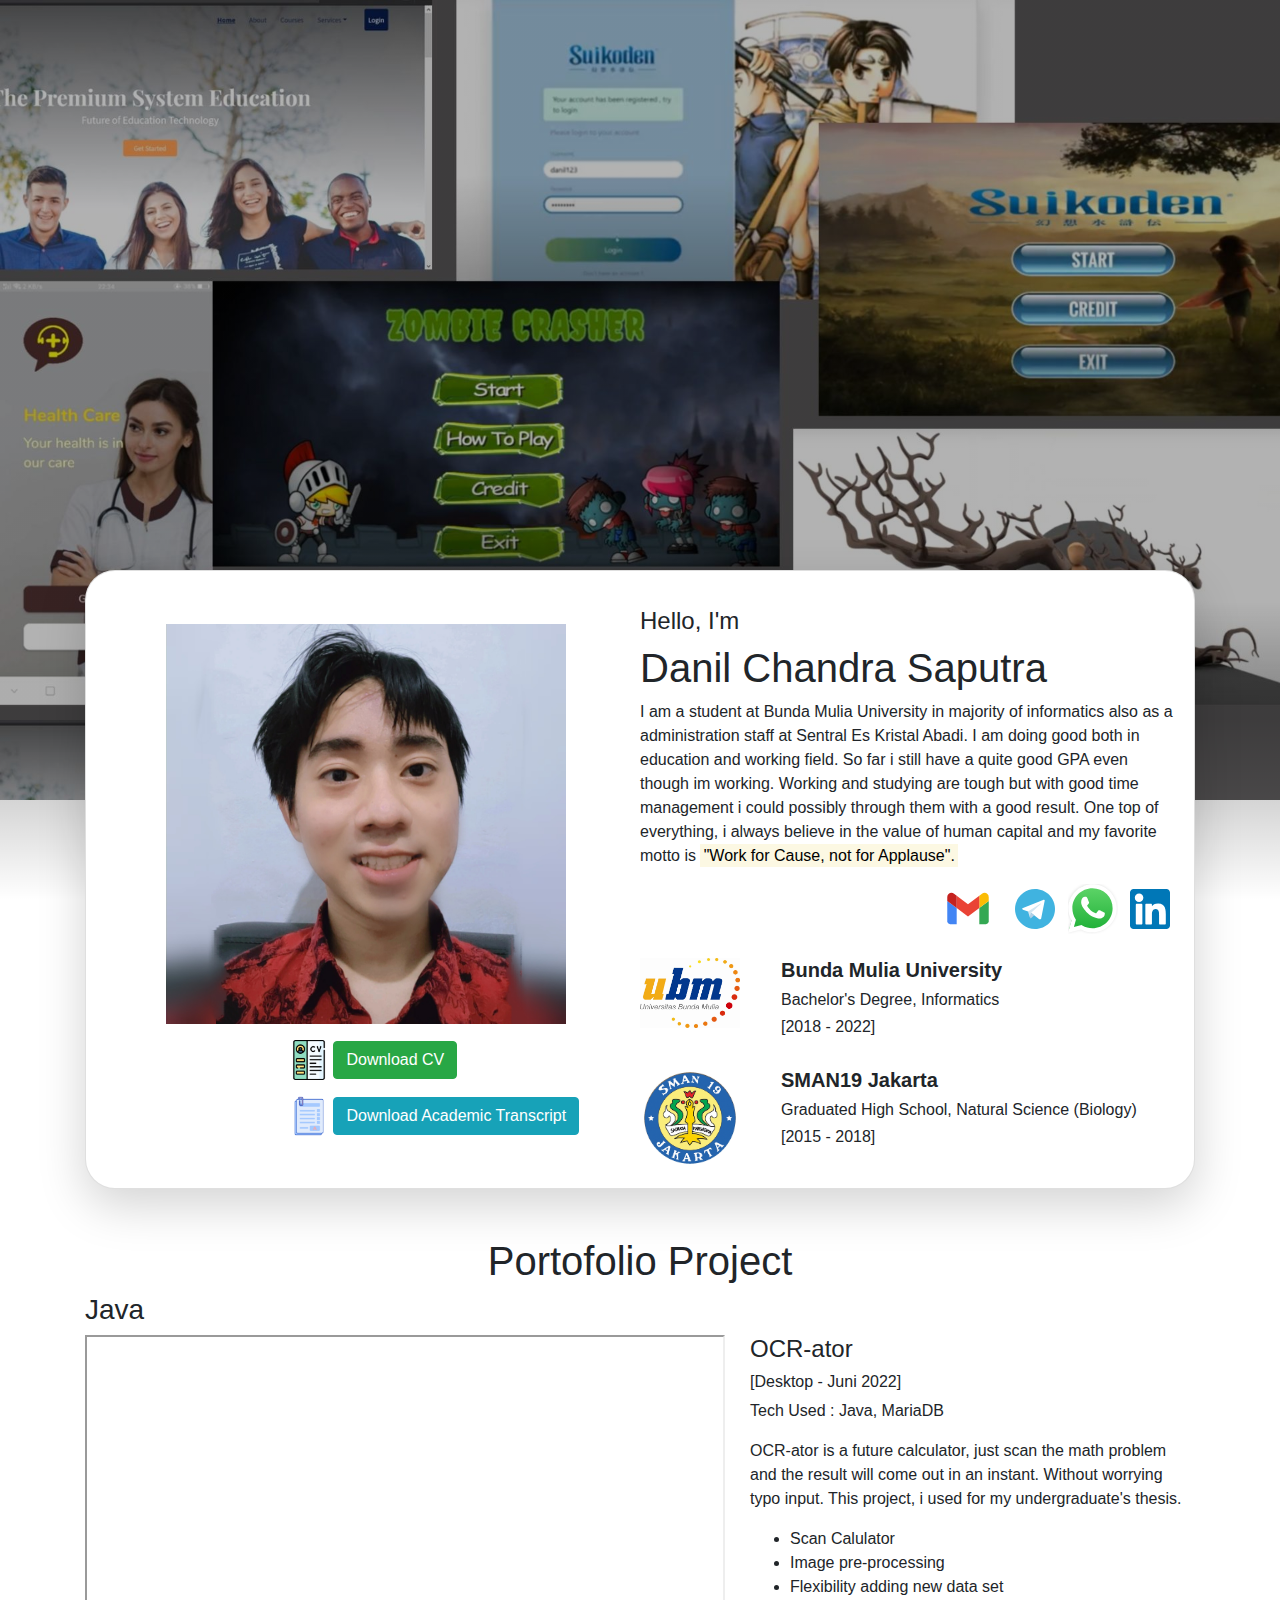
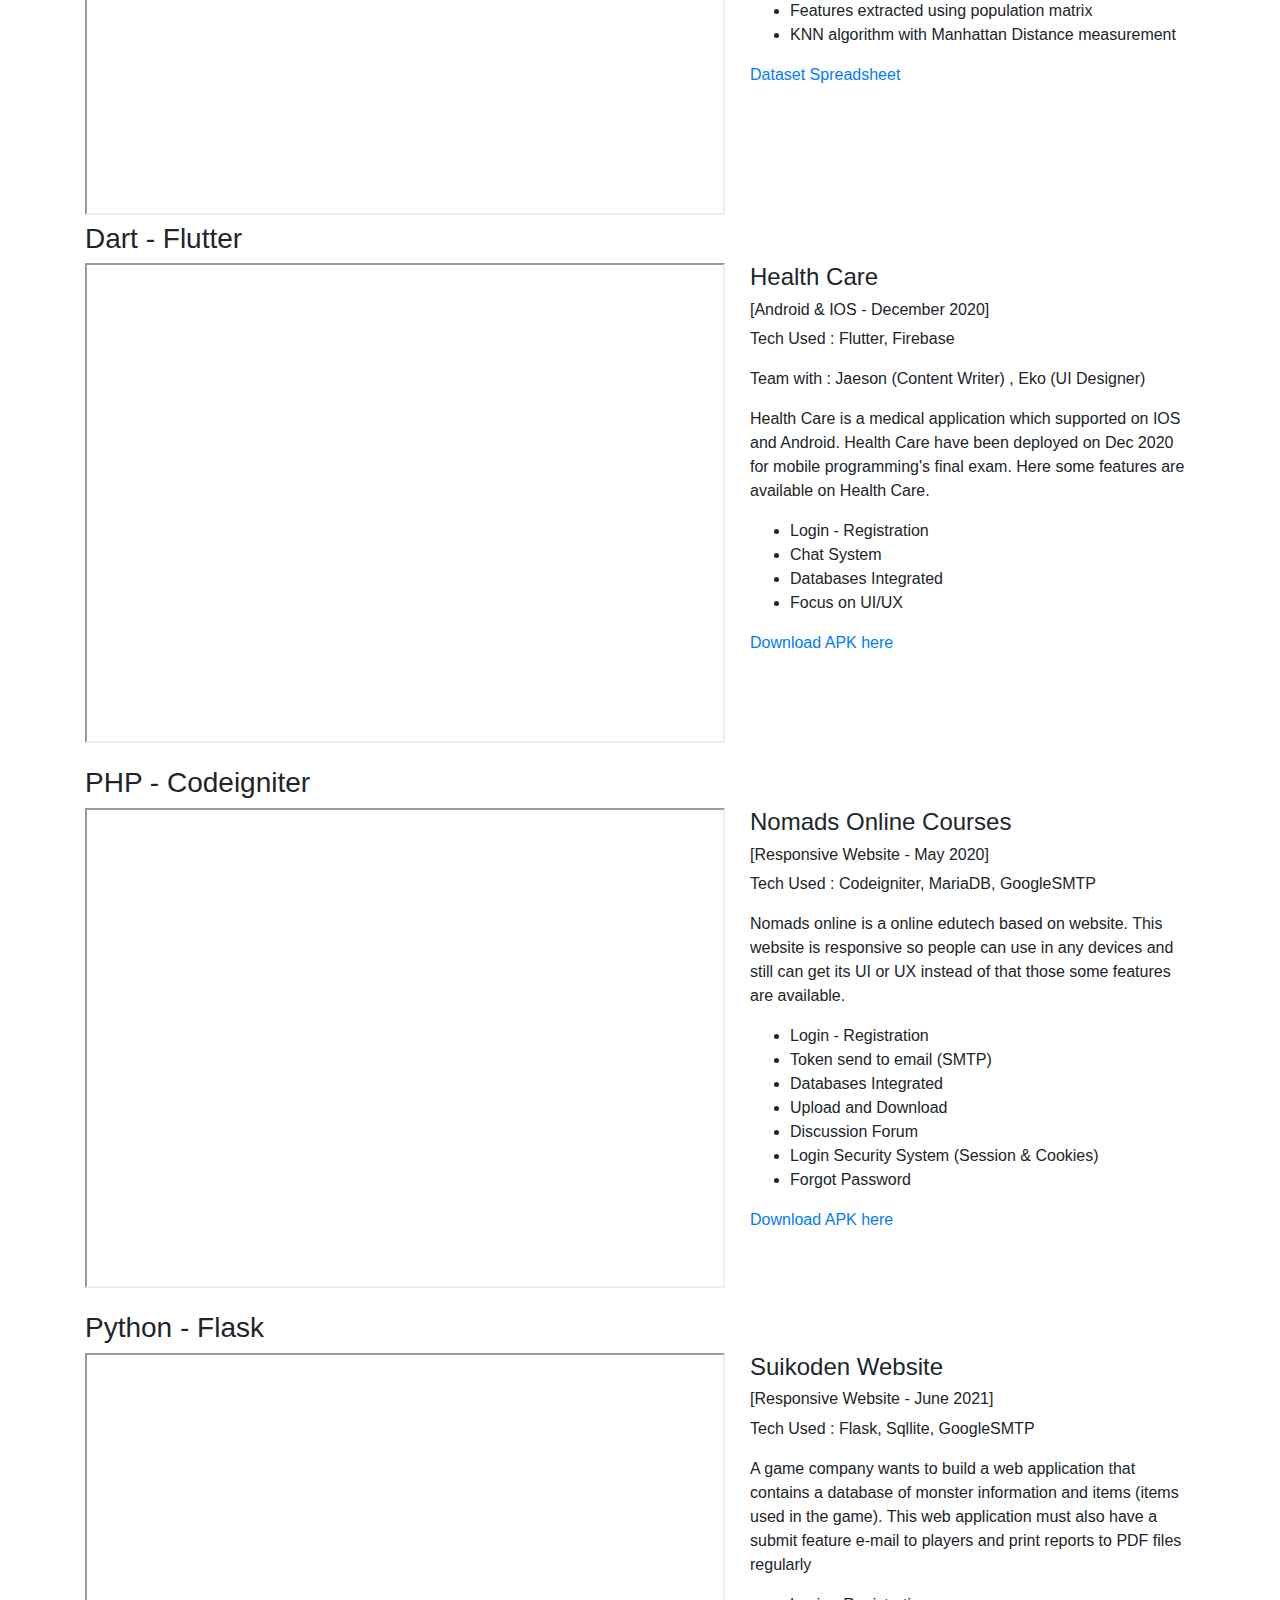
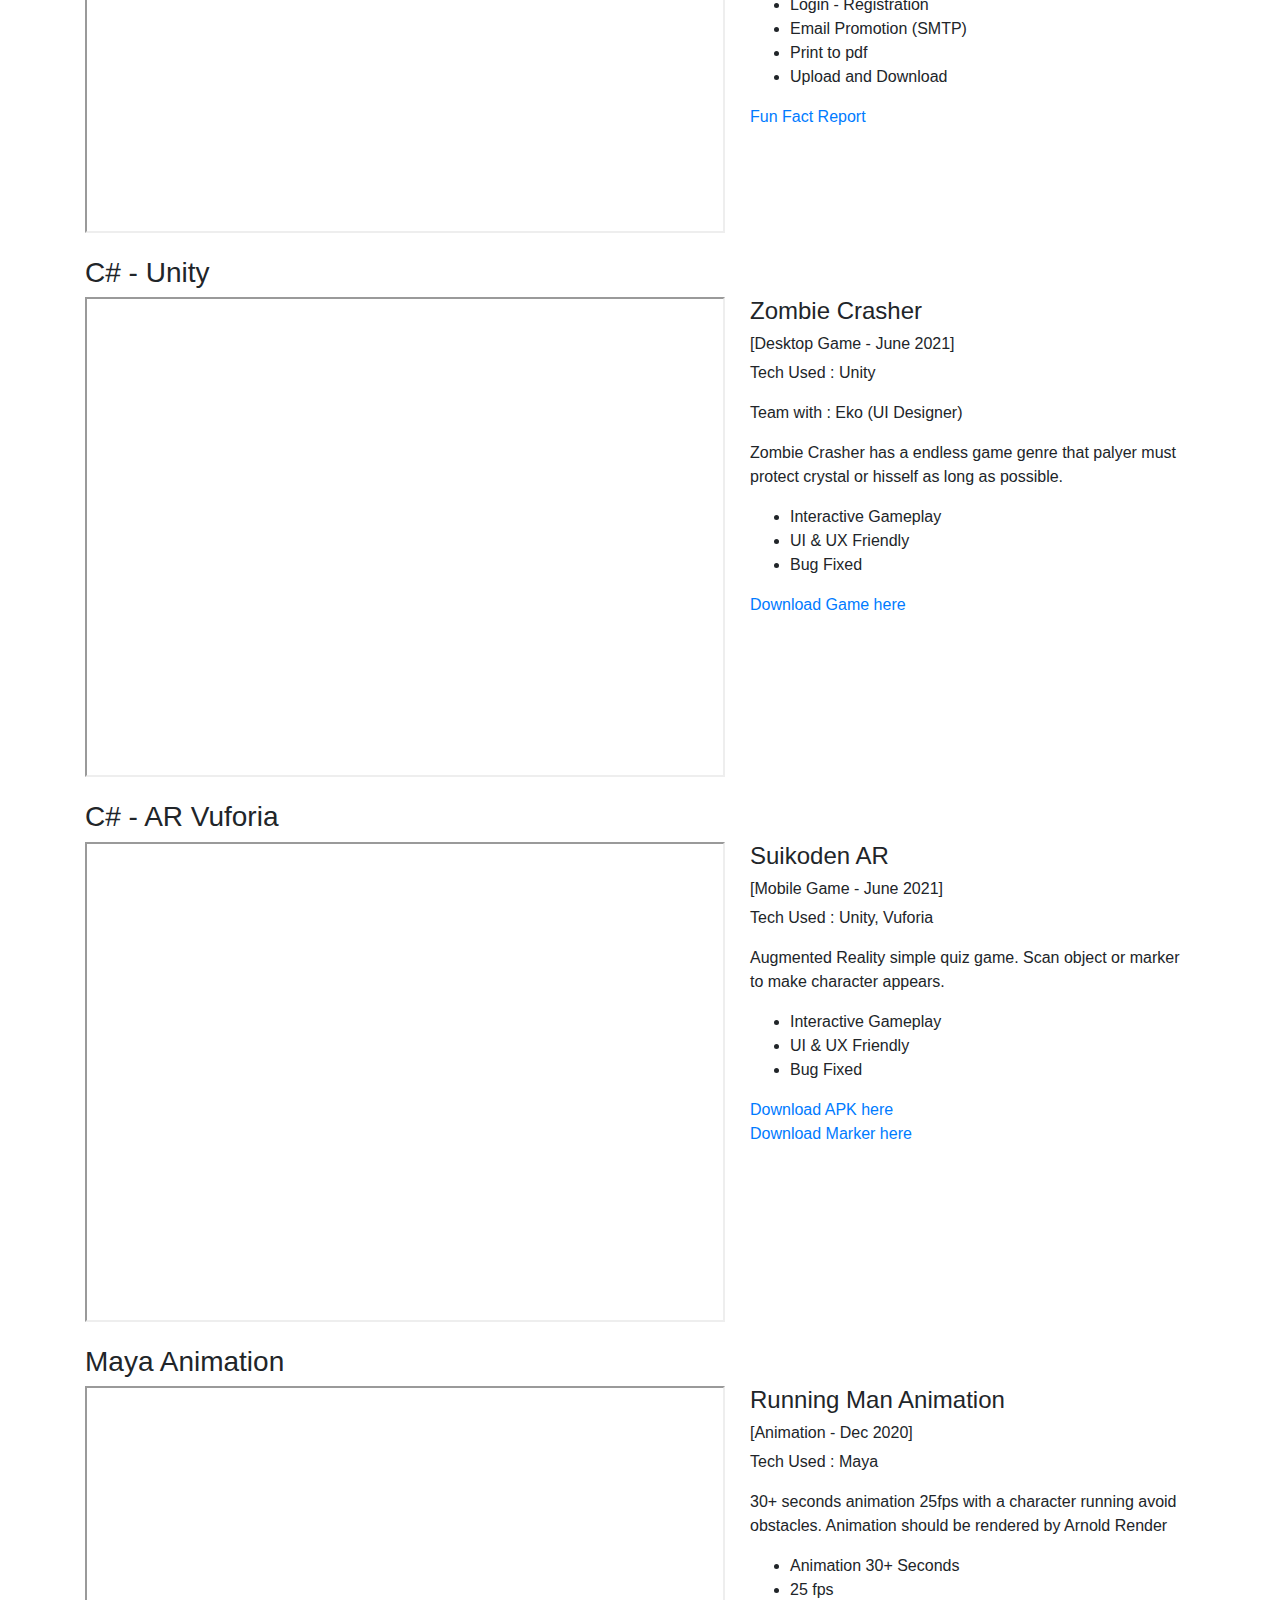
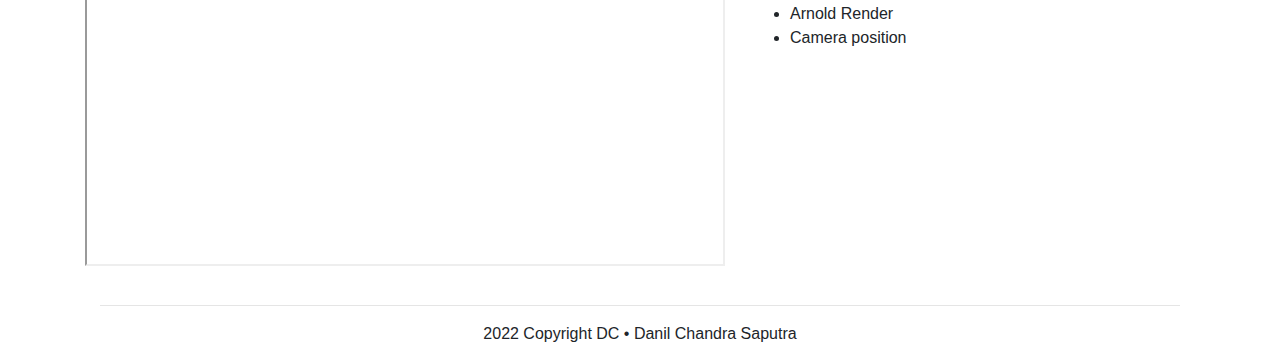
<file: index.html>
<!doctype html>
<html lang="en">

<head>
    <!-- Required meta tags -->
    <meta charset="utf-8">
    <meta name="viewport" content="width=device-width, initial-scale=1, shrink-to-fit=no">
    <!-- Bootstrap CSS -->
    <link rel="stylesheet" href="css/bootstrap.min.css">
    <link rel="stylesheet" href="css/style.css">
    <title>Danil Chandra</title>
</head>

<body>
    <header></header>
    <div class="container">
        <div class="card card-iden shadow-lg">
            <div class="card-body">
                <div class="row">
                    <div class="col-lg-6 text-center align-self-center">
                        <img src="images/me.jpg" alt="profilepicture" class="img-fluid" width="400px">
                        <div class="row mt-3 text-left justify-content-end">
                            <div class="col-lg-8 col-12 ">
                                <img src="images/cv.png" alt="cv logo" class="img-profile" width="40px">
                                <a class="btn btn-success rounded"
                                    href="https://drive.google.com/drive/folders/1VIOZtws9j6laKA2cZcVlC95xUJrg8B5n?usp=sharing"
                                    target="_blank">Download CV</a>
                            </div>

                        </div>
                        <div class="row mt-3 text-left justify-content-end">
                            <div class="col-lg-8 col-12">
                                <img src="images/transcript.png" alt="transcriptlogo" class="img-profile" width="40px">
                                <a class="btn btn-info rounded"
                                    href="https://drive.google.com/file/d/1nKwBx9WlMVV2SXgIqbLjMK8LkkSfZUzM/view?usp=sharing"
                                    target="_blank">Download Academic Transcript</a>
                            </div>

                        </div>
                    </div>
                    <div class="col-lg-6 pl-0">
                        <h4 class="pt-3">Hello, I'm</h4>
                        <h1>Danil Chandra Saputra</h1>
                        <p>I am a student at Bunda Mulia University in majority of informatics also as a administration
                            staff at Sentral Es Kristal
                            Abadi. I am doing good both in education and working field. So far i still have a quite good
                            GPA even though im working.
                            Working and studying are tough but with good time management i could possibly through them
                            with a good result.

                            One top of everything, i always believe in the value of human capital and my favorite motto
                            is
                            <mark>"Work for Cause, not for Applause".</mark>
                        </p>
                        <div class="text-right">
                            <a href="mailto: chandra.danil15@gmail.com" target="_blank" class="linkme"><img
                                    src="images/gmail.svg" alt="gmaillogo" class="img-profile mx-1" width="70px"></a>
                            <a href="https://t.me/Danil_Chandra" target="_blank" class="linkme">
                                <img src="images/telegram.svg" alt="telegramlogo" class="img-profile mx-1" width="40px">
                            </a>
                            <a href="https://wa.me/6281282233175" target="_blank" class="linkme">
                                <img src="images/wa.svg" alt="whatsapplogo" class="img-profile mx-1" width="50px">
                            </a>
                            <a href="https://www.linkedin.com/in/danil-c-494281117/" target="_blank" class="linkme">
                                <img src="images/linkedin.svg" alt="linkedinlogo" class="img-profile mx-1" width="40px">
                            </a>
                        </div>
                        <div class="row mt-4">
                            <div class="col-lg-3 col-4">
                                <img src="images/ubmlogo.jpg" alt="ubmlogo" class="img-profile" width="100px">
                            </div>
                            <div class="col-lg-9 col-8">
                                <h5 class="font-weight-bold">Bunda Mulia University</h5>
                                <h6>Bachelor's Degree, Informatics </h6>
                                <h6 class="font-weight-light">[2018 - 2022] </h6>
                            </div>
                        </div>
                        <div class="row mt-4">
                            <div class="col-lg-3 col-4">
                                <img src="images/Logo-SMAN-19.jpg" alt="ubmlogo" class="img-profile" width="100px">
                            </div>
                            <div class="col-lg-9 col-8">
                                <h5 class="font-weight-bold">SMAN19 Jakarta</h5>
                                <h6>Graduated High School, Natural Science (Biology) </h6>
                                <h6 class="font-weight-light">[2015 - 2018] </h6>
                            </div>
                        </div>
                    </div>
                </div>
            </div>
        </div>
        <div class="mt-5">
            <h1 class="text-center">Portofolio Project</h1>
            <h3>Java </h3>
            <div class="row">
                <div class="col-lg-7">
                    <iframe src="https://drive.google.com/file/d/13zVpLQXre1nOuAbFN0XcsWPV_TIiKXBL/preview" width="640"
                        allowfullscreen height="480" allow="autoplay"></iframe>
                </div>
                <div class="col-lg-5">
                    <h4>OCR-ator</h4>
                    <h6 class="font-weight-light">[Desktop - Juni 2022]</h5>
                        <p>Tech Used : Java, MariaDB</p>
                        <p>OCR-ator is a future calculator, just scan the math problem and the result will come out in
                            an instant.
                            Without worrying typo input. This project, i used for my undergraduate's thesis.</p>
                        <ul>
                            <li>Scan Calulator</li>
                            <li>Image pre-processing</li>
                            <li>Flexibility adding new data set</li>
                            <li>Features extracted using population matrix</li>
                            <li>KNN algorithm with Manhattan Distance measurement</li>
                        </ul>
                        <a href="https://docs.google.com/spreadsheets/d/1Bbe6sqIWJtFiKuNKLiVtGNuwgnTmlNUltQS3OyURg9M/edit?usp=sharing"
                            target="_blank">Dataset Spreadsheet</a>
                </div>
            </div>
            <h3>Dart - Flutter </h3>
            <div class="row">
                <div class="col-lg-7">
                    <iframe src="https://drive.google.com/file/d/1iZWrauWeNtoma2zxWPrPqgWJHZMOEv9c/preview" width="640"
                        allowfullscreen height="480" allow="autoplay"></iframe>
                </div>
                <div class="col-lg-5">
                    <h4>Health Care</h4>
                    <h6 class="font-weight-light">[Android & IOS - December 2020]</h5>
                        <p>Tech Used : Flutter, Firebase</p>
                        <p>Team with : Jaeson (Content Writer) , Eko (UI Designer)</p>
                        <p>Health Care is a medical application which supported on IOS and Android. Health Care have
                            been deployed on Dec 2020 for mobile programming's final exam. Here some features are
                            available on Health Care.</p>
                        <ul>
                            <li>Login - Registration</li>
                            <li>Chat System</li>
                            <li>Databases Integrated</li>
                            <li>Focus on UI/UX</li>
                        </ul>
                        <a href="https://drive.google.com/file/d/1LGynHsxuR31wkxUfepLWkvY34nMnsg5x/view?usp=sharing"
                            target="_blank">Download APK here</a>
                </div>
            </div>
            <h3 class="mt-3">PHP - Codeigniter</h3>
            <div class="row">
                <div class="col-lg-7">
                    <iframe src="https://drive.google.com/file/d/1ValOf2Z6geWu_JETfsA5rDGEvPRWt-ws/preview"
                        allowfullscreen width="640" height="480" allow="autoplay"></iframe>
                </div>
                <div class="col-lg-5">
                    <h4>Nomads Online Courses</h4>
                    <h6 class="font-weight-light">[Responsive Website - May 2020]</h5>
                        <p>Tech Used : Codeigniter, MariaDB, GoogleSMTP</p>
                        <p>Nomads online is a online edutech based on website. This website is responsive so people
                            can use in any devices and still can get its UI or UX instead of that those some
                            features are available. </p>
                        <ul>
                            <li>Login - Registration</li>
                            <li>Token send to email (SMTP)</li>
                            <li>Databases Integrated</li>
                            <li>Upload and Download</li>
                            <li>Discussion Forum</li>
                            <li>Login Security System (Session & Cookies)</li>
                            <li>Forgot Password</li>
                        </ul>
                        <a href="https://drive.google.com/file/d/1hIQTus4UwXiM79zfYJvKKaU7gZ8Enz8h/view?usp=sharing"
                            target="_blank">Download APK here</a>
                </div>
            </div>
            <h3 class="mt-3">Python - Flask</h3>
            <div class="row">
                <div class="col-lg-7">
                    <iframe src="https://drive.google.com/file/d/1MvDyIeOUzHhfTJZePOODBb2Anbvr8oyW/preview"
                        allowfullscreen width="640" height="480" allow="autoplay"></iframe>
                </div>
                <div class="col-lg-5">
                    <h4>Suikoden Website</h4>
                    <h6 class="font-weight-light">[Responsive Website - June 2021]</h5>
                        <p>Tech Used : Flask, Sqllite, GoogleSMTP</p>
                        <p>A game company wants to build a web application that contains a database of monster
                            information and items (items used in the game). This web application must also have a
                            submit feature e-mail to players and print reports to PDF files regularly </p>
                        <ul>
                            <li>Login - Registration</li>
                            <li>Email Promotion (SMTP)</li>
                            <li>Print to pdf</li>
                            <li>Upload and Download</li>
                        </ul>
                        <a href="https://drive.google.com/file/d/1_zmJc2jafSfpdxzur3nrOquzKucifLvz/view?usp=sharing"
                            target="_blank">Fun Fact Report</a>
                </div>
            </div>
            <h3 class="mt-3">C# - Unity</h3>
            <div class="row">
                <div class="col-lg-7">
                    <iframe src="https://drive.google.com/file/d/13J4L8jNhbI9896LHtoFzoAkxetI5KslH/preview"
                        allowfullscreen width="640" height="480" allow="autoplay"></iframe>
                </div>
                <div class="col-lg-5">
                    <h4>Zombie Crasher</h4>
                    <h6 class="font-weight-light">[Desktop Game - June 2021]</h5>
                        <p>Tech Used : Unity</p>
                        <p>Team with : Eko (UI Designer)</p>
                        <p>Zombie Crasher has a endless game genre that palyer must protect crystal or hisself as
                            long as possible.</p>
                        <ul>
                            <li>Interactive Gameplay</li>
                            <li>UI & UX Friendly</li>
                            <li>Bug Fixed</li>
                        </ul>
                        <a href="https://drive.google.com/file/d/1CBwmeCfuDdkU-ZjLMF9b3YGsVt61HC0J/view?usp=sharing"
                            target="_blank">Download Game here</a>
                </div>
            </div>
            <h3 class="mt-3">C# - AR Vuforia</h3>
            <div class="row">
                <div class="col-lg-7">
                    <iframe src="https://drive.google.com/file/d/1CsaTdMX0M6WR-mhx6GRyDx0RukU-tSen/preview"
                        allowfullscreen width="640" height="480" allow="autoplay"></iframe>
                </div>
                <div class="col-lg-5">
                    <h4>Suikoden AR</h4>
                    <h6 class="font-weight-light">[Mobile Game - June 2021]</h5>
                        <p>Tech Used : Unity, Vuforia</p>
                        <p>Augmented Reality simple quiz game. Scan object or marker to make character appears.</p>
                        <ul>
                            <li>Interactive Gameplay</li>
                            <li>UI & UX Friendly</li>
                            <li>Bug Fixed</li>
                        </ul>
                        <a href="https://drive.google.com/file/d/1a3wygVtcQBZiaf1e4_Ns5ga5EASWjI62/view?usp=sharing"
                            target="_blank">Download APK here</a>
                        <div>
                            <a href="https://drive.google.com/file/d/1Ip2iAjrq4NIrOUA_2WZSkDQKFKh1SRRr/view?usp=sharing"
                                target="_blank">Download Marker here</a>
                        </div>
                </div>
            </div>
            <h3 class="mt-3">Maya Animation</h3>
            <div class="row">
                <div class="col-lg-7">
                    <iframe src="https://drive.google.com/file/d/1m1Tf1xMChm6y0FIx452n8GEf8ZY_hSQy/preview"
                        allowfullscreen width="640" height="480" allow="autoplay"></iframe>
                </div>
                <div class="col-lg-5">
                    <h4>Running Man Animation</h4>
                    <h6 class="font-weight-light">[Animation - Dec 2020]</h5>
                        <p>Tech Used : Maya</p>
                        <p>30+ seconds animation 25fps with a character running avoid obstacles. Animation should be
                            rendered by Arnold Render</p>
                        <ul>
                            <li>Animation 30+ Seconds</li>
                            <li>25 fps</li>
                            <li>Arnold Render</li>
                            <li>Camera position</li>
                        </ul>
                </div>
            </div>
        </div>
        <footer class="bg-white py-3 d-block">
            <div class="container my-auto">
                <div class="text-center my-auto">
                    <hr>
                    <span> 2022 Copyright DC • Danil Chandra Saputra</span>
                </div>
            </div>
        </footer>
    </div>
    <script src="js/jquery-3.4.1.min.js"></script>
    <script src="js/all.js"></script>
    <script src="js/bootstrap.min.js"></script>
</body>

</html>
</file>
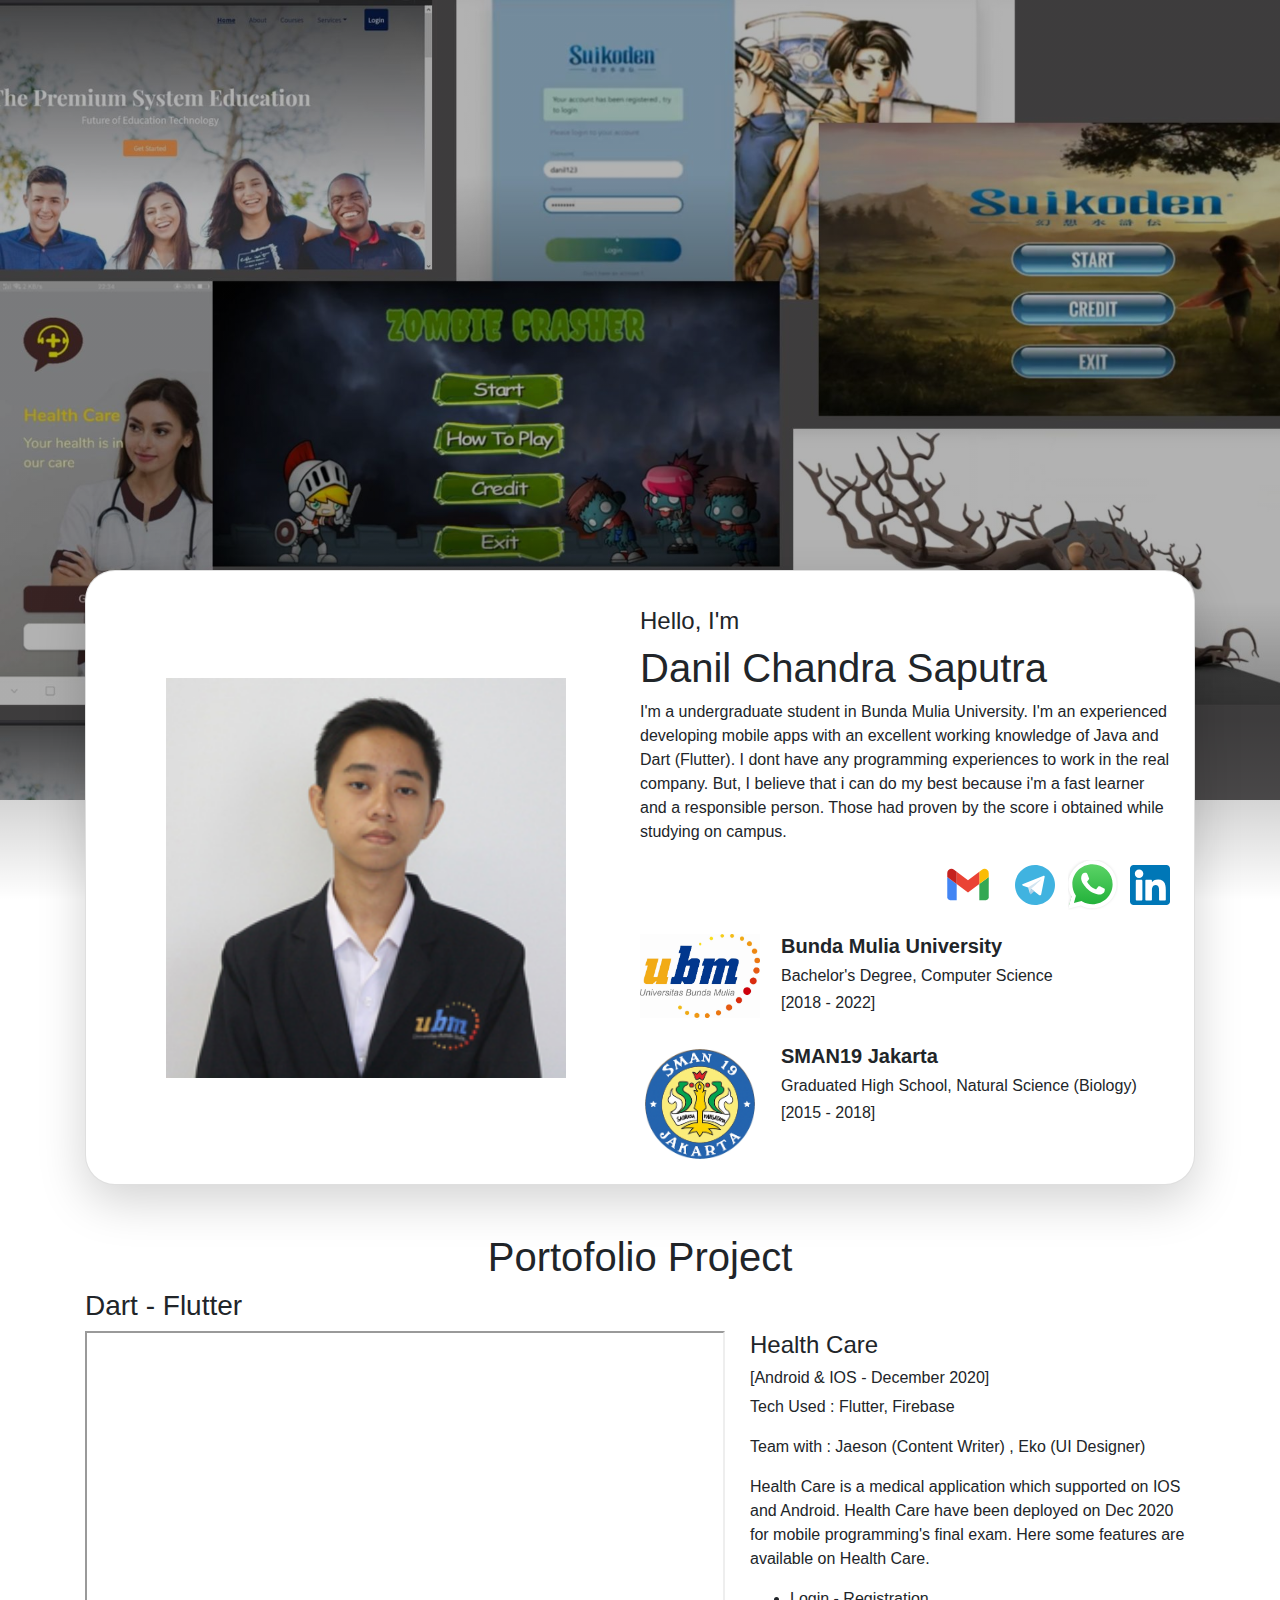
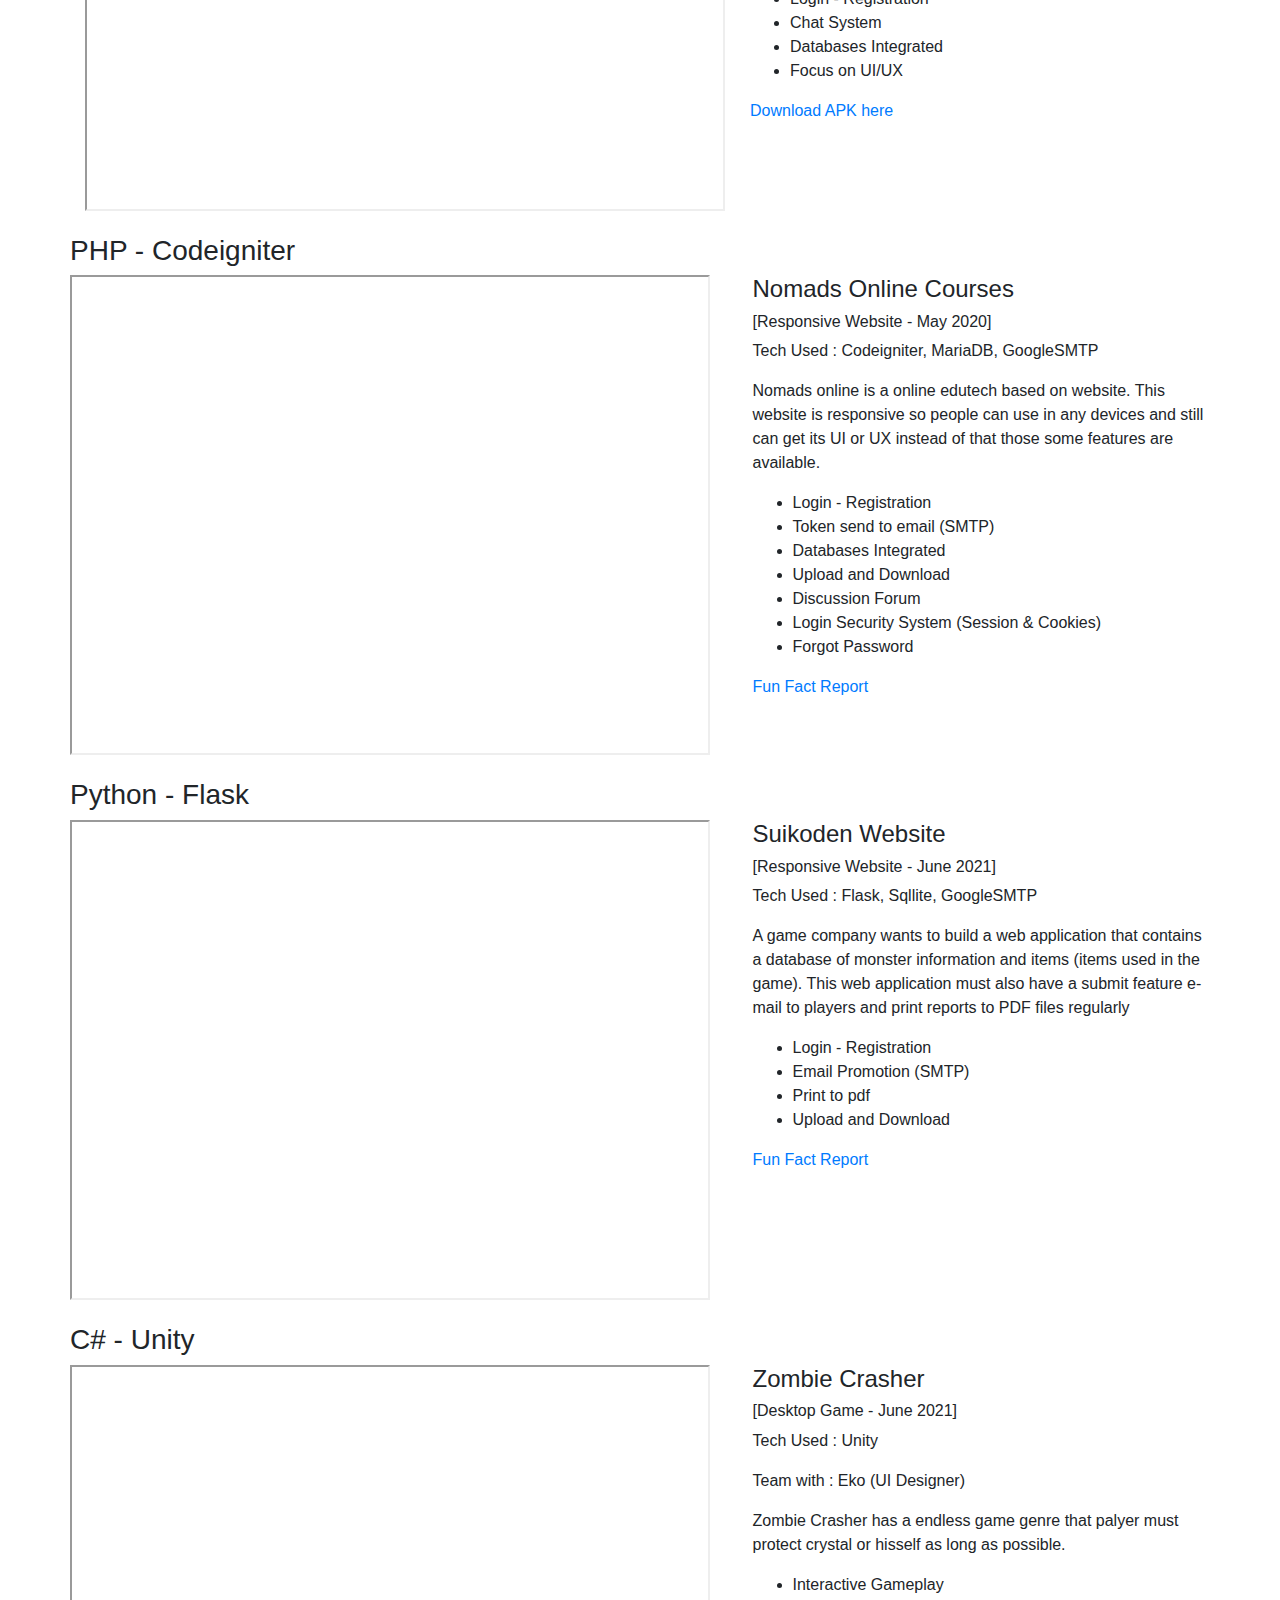
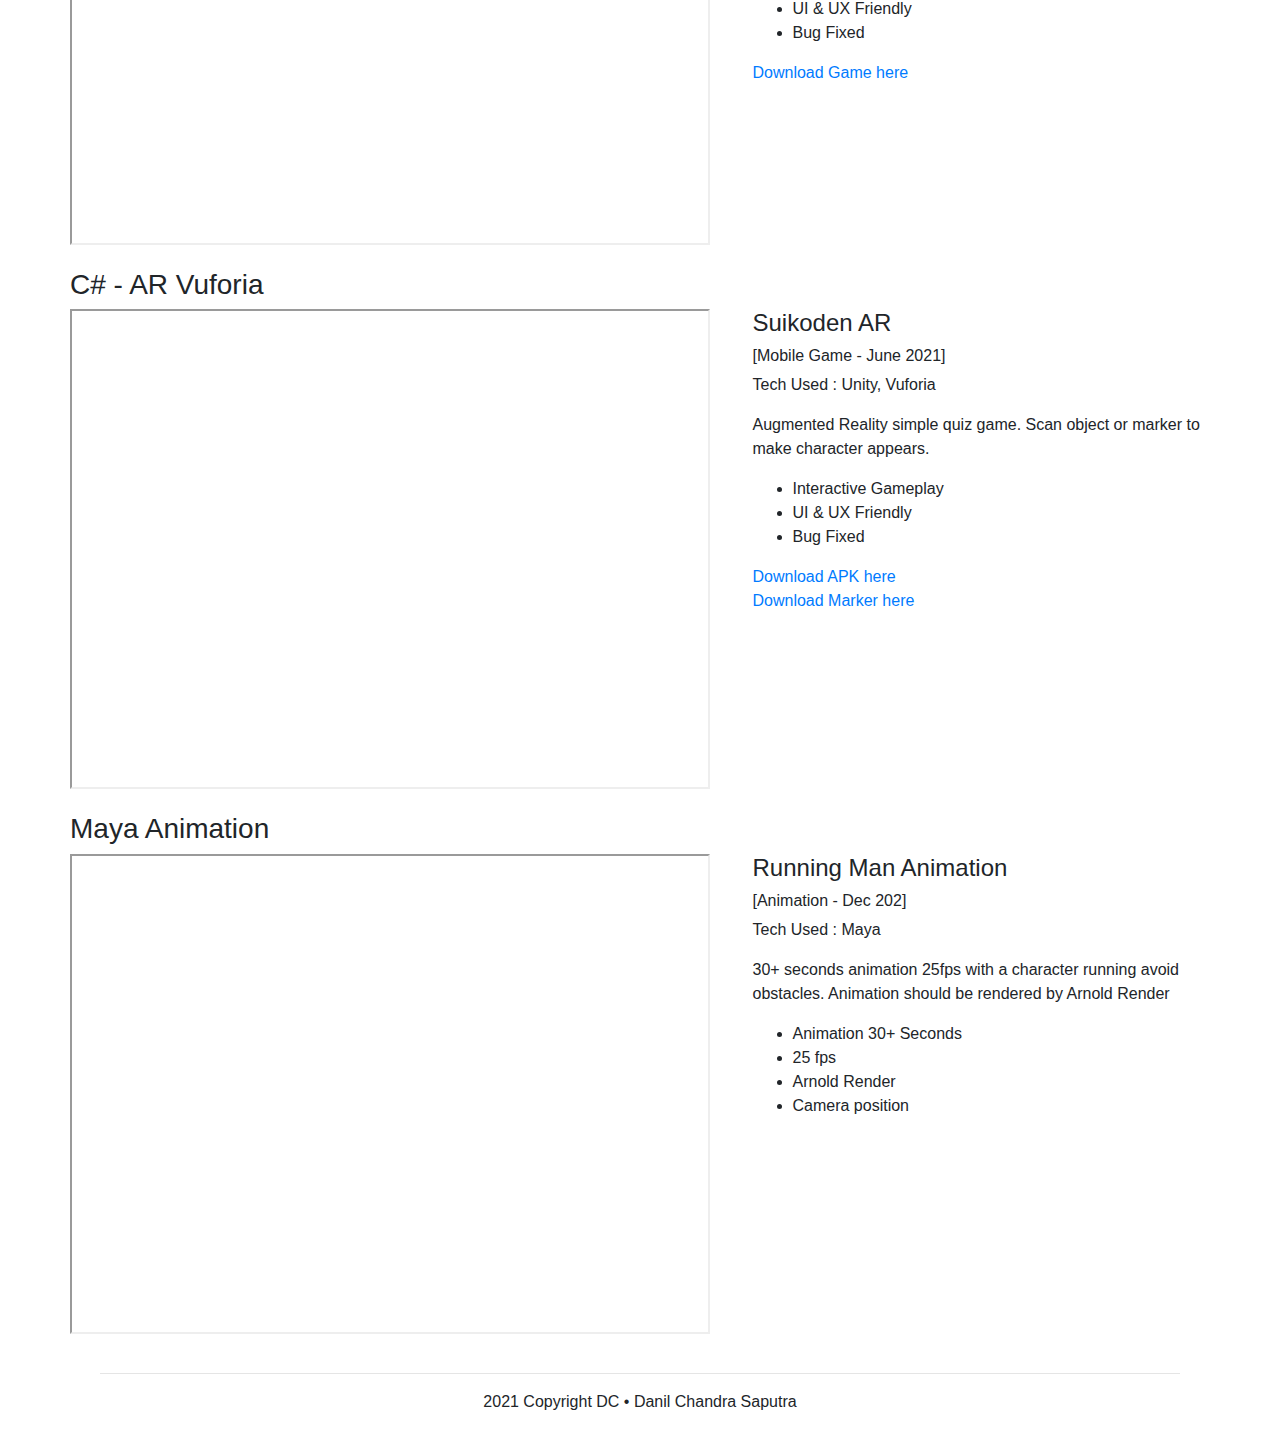
<file: pages/index.html>
<!doctype html>
<html lang="en">

<head>
    <!-- Required meta tags -->
    <meta charset="utf-8">
    <meta name="viewport" content="width=device-width, initial-scale=1, shrink-to-fit=no">
    <!-- Bootstrap CSS -->
    <link rel="stylesheet" href="../css/bootstrap.min.css">
    <link rel="stylesheet" href="../css/style.css">
    <title>Danil Chandra</title>
</head>

<body>
    <header></header>
    <div class="container">
        <div class="card card-iden shadow-lg">
            <div class="card-body">
                <div class="row">
                    <div class="col-lg-6 text-center align-self-center">
                        <img src="../images/32180131.jpg" alt="profilepicture" class="img-fluid" width="400px">
                    </div>
                    <div class="col-lg-6 pl-0">
                        <h4 class="pt-3">Hello, I'm</h4>
                        <h1>Danil Chandra Saputra</h1>
                        <p>I'm a undergraduate student in Bunda Mulia University. I'm an experienced developing mobile
                            apps with an excellent working knowledge of Java and Dart (Flutter). I dont have any
                            programming experiences to work in the real company. But, I believe that i can do my best
                            because i'm a fast learner and a responsible person. Those had proven by the score i
                            obtained while studying on campus.</p>
                        <div class="text-right">
                            <a href="mailto: chandra.danil15@gmail.com" target="_blank" class="linkme"><img
                                    src="../images/gmail.svg" alt="gmaillogo" class="img-profile mx-1" width="70px"></a>
                            <a href="https://t.me/Danil_Chandra" target="_blank" class="linkme">
                                <img src="../images/telegram.svg" alt="telegramlogo" class="img-profile mx-1"
                                    width="40px">
                            </a>
                            <a href="wa.me/6281282233175" target="_blank" class="linkme">
                                <img src="../images/wa.svg" alt="whatsapplogo" class="img-profile mx-1" width="50px">
                            </a>
                            <a href="https://www.linkedin.com/in/danil-c-494281117/" target="_blank" class="linkme">
                                <img src="../images/linkedin.svg" alt="linkedinlogo" class="img-profile mx-1"
                                    width="40px">
                            </a>
                        </div>
                        <div class="row mt-4">
                            <div class="col-lg-3 col-4">
                                <img src="../images/ubmlogo.jpg" alt="ubmlogo" class="img-profile" width="120px">
                            </div>
                            <div class="col-lg-9 col-8">
                                <h5 class="font-weight-bold">Bunda Mulia University</h5>
                                <h6>Bachelor's Degree, Computer Science </h6>
                                <h6 class="font-weight-light">[2018 - 2022] </h6>
                            </div>
                        </div>
                        <div class="row mt-4">
                            <div class="col-lg-3 col-4">
                                <img src="../images/Logo-SMAN-19.jpg" alt="ubmlogo" class="img-profile" width="120px">
                            </div>
                            <div class="col-lg-9 col-8">
                                <h5 class="font-weight-bold">SMAN19 Jakarta</h5>
                                <h6>Graduated High School, Natural Science (Biology) </h6>
                                <h6 class="font-weight-light">[2015 - 2018] </h6>
                            </div>
                        </div>
                    </div>
                </div>
            </div>
        </div>
        <div class="mt-5">
            <h1 class="text-center">Portofolio Project</h1>
            <h3>Dart - Flutter </h3>
            <div class="row">
                <div class="col-lg-7">
                    <iframe src="https://drive.google.com/file/d/1iZWrauWeNtoma2zxWPrPqgWJHZMOEv9c/preview" width="640"
                        allowfullscreen height="480" allow="autoplay"></iframe>
                </div>
                <div class="col-lg-5">
                    <h4>Health Care</h4>
                    <h6 class="font-weight-light">[Android & IOS - December 2020]</h5>
                        <p>Tech Used : Flutter, Firebase</p>
                        <p>Team with : Jaeson (Content Writer) , Eko (UI Designer)</p>
                        <p>Health Care is a medical application which supported on IOS and Android. Health Care have
                            been deployed on Dec 2020 for mobile programming's final exam. Here some features are
                            available on Health Care.</p>
                        <ul>
                            <li>Login - Registration</li>
                            <li>Chat System</li>
                            <li>Databases Integrated</li>
                            <li>Focus on UI/UX</li>
                        </ul>
                        <a href="https://drive.google.com/file/d/1LGynHsxuR31wkxUfepLWkvY34nMnsg5x/view?usp=sharing"
                            target="_blank">Download APK here</a>
                </div>
                <h3 class="mt-3">PHP - Codeigniter</h3>
                <div class="row">
                    <div class="col-lg-7">
                        <iframe src="https://drive.google.com/file/d/1ValOf2Z6geWu_JETfsA5rDGEvPRWt-ws/preview"
                            allowfullscreen width="640" height="480" allow="autoplay"></iframe>
                    </div>
                    <div class="col-lg-5">
                        <h4>Nomads Online Courses</h4>
                        <h6 class="font-weight-light">[Responsive Website - May 2020]</h5>
                            <p>Tech Used : Codeigniter, MariaDB, GoogleSMTP</p>
                            <p>Nomads online is a online edutech based on website. This website is responsive so people
                                can use in any devices and still can get its UI or UX instead of that those some
                                features are available. </p>
                            <ul>
                                <li>Login - Registration</li>
                                <li>Token send to email (SMTP)</li>
                                <li>Databases Integrated</li>
                                <li>Upload and Download</li>
                                <li>Discussion Forum</li>
                                <li>Login Security System (Session & Cookies)</li>
                                <li>Forgot Password</li>
                            </ul>
                            <a href="https://drive.google.com/file/d/1hIQTus4UwXiM79zfYJvKKaU7gZ8Enz8h/view?usp=sharing"
                                target="_blank">Fun Fact Report</a>
                    </div>
                </div>
                <h3 class="mt-3">Python - Flask</h3>
                <div class="row">
                    <div class="col-lg-7">
                        <iframe src="https://drive.google.com/file/d/1MvDyIeOUzHhfTJZePOODBb2Anbvr8oyW/preview"
                            allowfullscreen width="640" height="480" allow="autoplay"></iframe>
                    </div>
                    <div class="col-lg-5">
                        <h4>Suikoden Website</h4>
                        <h6 class="font-weight-light">[Responsive Website - June 2021]</h5>
                            <p>Tech Used : Flask, Sqllite, GoogleSMTP</p>
                            <p>A game company wants to build a web application that contains a database of monster
                                information and items (items used in the game). This web application must also have a
                                submit feature e-mail to players and print reports to PDF files regularly </p>
                            <ul>
                                <li>Login - Registration</li>
                                <li>Email Promotion (SMTP)</li>
                                <li>Print to pdf</li>
                                <li>Upload and Download</li>
                            </ul>
                            <a href="https://drive.google.com/file/d/1_zmJc2jafSfpdxzur3nrOquzKucifLvz/view?usp=sharing"
                                target="_blank">Fun Fact Report</a>
                    </div>
                </div>
                <h3 class="mt-3">C# - Unity</h3>
                <div class="row">
                    <div class="col-lg-7">
                        <iframe src="https://drive.google.com/file/d/13J4L8jNhbI9896LHtoFzoAkxetI5KslH/preview"
                            allowfullscreen width="640" height="480" allow="autoplay"></iframe>
                    </div>
                    <div class="col-lg-5">
                        <h4>Zombie Crasher</h4>
                        <h6 class="font-weight-light">[Desktop Game - June 2021]</h5>
                            <p>Tech Used : Unity</p>
                            <p>Team with : Eko (UI Designer)</p>
                            <p>Zombie Crasher has a endless game genre that palyer must protect crystal or hisself as
                                long as possible.</p>
                            <ul>
                                <li>Interactive Gameplay</li>
                                <li>UI & UX Friendly</li>
                                <li>Bug Fixed</li>
                            </ul>
                            <a href="https://drive.google.com/file/d/1CBwmeCfuDdkU-ZjLMF9b3YGsVt61HC0J/view?usp=sharing"
                                target="_blank">Download Game here</a>
                    </div>
                </div>
                <h3 class="mt-3">C# - AR Vuforia</h3>
                <div class="row">
                    <div class="col-lg-7">
                        <iframe src="https://drive.google.com/file/d/1CsaTdMX0M6WR-mhx6GRyDx0RukU-tSen/preview"
                            allowfullscreen width="640" height="480" allow="autoplay"></iframe>
                    </div>
                    <div class="col-lg-5">
                        <h4>Suikoden AR</h4>
                        <h6 class="font-weight-light">[Mobile Game - June 2021]</h5>
                            <p>Tech Used : Unity, Vuforia</p>
                            <p>Augmented Reality simple quiz game. Scan object or marker to make character appears.</p>
                            <ul>
                                <li>Interactive Gameplay</li>
                                <li>UI & UX Friendly</li>
                                <li>Bug Fixed</li>
                            </ul>
                            <a href="https://drive.google.com/file/d/1a3wygVtcQBZiaf1e4_Ns5ga5EASWjI62/view?usp=sharing"
                                target="_blank">Download APK here</a>
                            <div>
                                <a href="https://drive.google.com/file/d/1Ip2iAjrq4NIrOUA_2WZSkDQKFKh1SRRr/view?usp=sharing"
                                    target="_blank">Download Marker here</a>
                            </div>
                    </div>
                </div>
                <h3 class="mt-3">Maya Animation</h3>
                <div class="row">
                    <div class="col-lg-7">
                        <iframe src="https://drive.google.com/file/d/1m1Tf1xMChm6y0FIx452n8GEf8ZY_hSQy/preview"
                            allowfullscreen width="640" height="480" allow="autoplay"></iframe>
                    </div>
                    <div class="col-lg-5">
                        <h4>Running Man Animation</h4>
                        <h6 class="font-weight-light">[Animation - Dec 202]</h5>
                            <p>Tech Used : Maya</p>
                            <p>30+ seconds animation 25fps with a character running avoid obstacles. Animation should be
                                rendered by Arnold Render</p>
                            <ul>
                                <li>Animation 30+ Seconds</li>
                                <li>25 fps</li>
                                <li>Arnold Render</li>
                                <li>Camera position</li>
                            </ul>
                    </div>
                </div>
            </div>
            <footer class="bg-white py-3 d-block">
                <div class="container my-auto">
                    <div class="text-center my-auto">
                        <hr>
                        <span> 2021 Copyright DC • Danil Chandra Saputra</span>
                    </div>
                </div>
            </footer>
        </div>
        <script src="../js/jquery-3.4.1.min.js"></script>
        <script src="../js/all.js"></script>
        <script src="../js/bootstrap.min.js"></script>
</body>

</html>
</file>
<file: css/style.css>
header {
	padding: 400px 0 400px;
	background-image: url(../images/bg2.jpg);
	background-size: contain;
}
header::after {
	content: "";
	display: block;
	width: 100%;
	height: 100%;
	background-image: linear-gradient(
		to bottom,
		rgba(0, 0, 0, 0.3) 80%,
		rgba(0, 0, 0, 0)
	);
	position: absolute;
	bottom: 0;
}

.card-iden {
	margin-top: -230px;
	border-radius: 30px;
}

.linkme img {
	transition: transform 0.2s;
	/* Animation */

	overflow: hidden;
	margin: 0 auto;
}

.linkme img:hover {
	text-decoration: none;
	transform: scale(1.5);
}

.linkme:hover {
	text-decoration: none;
}

iframe {
	width: 640px;
	height: 480px;
}

@media only screen and (max-width: 600px) {
	iframe {
		width: 100%;
		height: auto;
	}
	header {
		padding: 100px 0 200px;
		background-image: url(../images/bg2.jpg);
		background-size: contain;
	}
}
</file>
